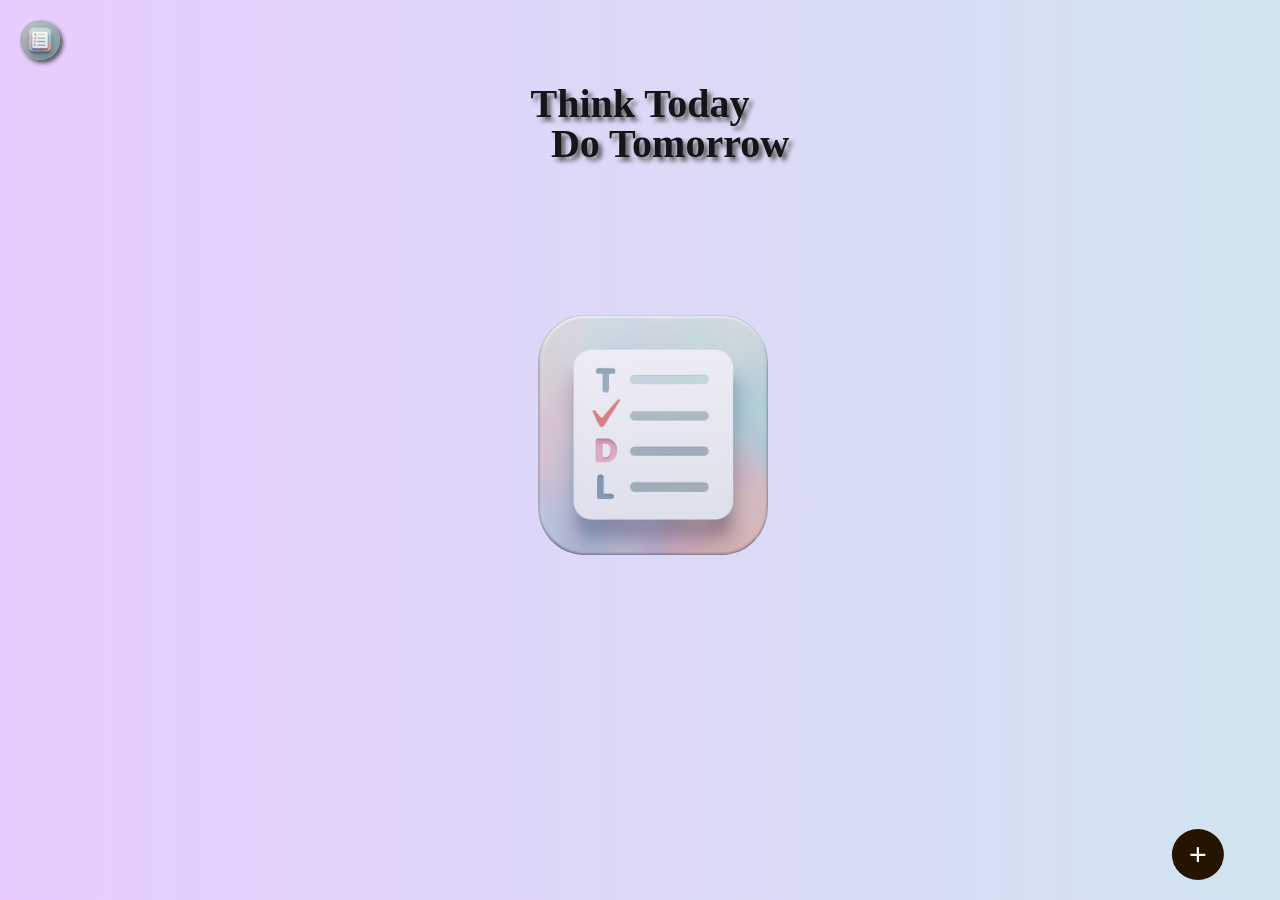
<file: index.html>
<!DOCTYPE html>
<html lang="en">
<head>
    <meta charset="UTF-8">
    <meta name="viewport" content="width=device-width, initial-scale=1.0">
    <meta name="description" content="to do list application">
    <link rel="stylesheet" href="main.css">
    <link rel="icon" href="img/icon (3).png">
    <link href='https://unpkg.com/boxicons@2.1.4/css/boxicons.min.css' rel='stylesheet'>

    <title>To Do List</title>
</head>
<body >
    <div id="inputcontainer" >
        <div id="inputerrorbox" onclick="hideerrbox()">
            <h1>&#9888</h1>
            <h3>Be bold to make a task</h3>
        </div>
        <div id="linputerrorbox" onclick="hidelerrbox()">
            <h1>&#x1f631</h1>
            <h3>Ohh..Doctor Strange</h3>
            <small>Enter a valid date</small>
        </div>
            <nav>
                <h1 id="tasknav"><p id="returnarrr" onclick=returnto()>&#8592</p> Add New Task..</h1>
            </nav>
            <div id="inpentries">
                <label class="inpentries" for="inptask">What is to be done?</label>

                <input class="inpentries" type="text" id="inptask" 
                placeholder="Set A Task For Today" required
                name="taskfield"
                oninvalid="setCustomValidity('Enter your task here')" 
                oninput="setCustomValidity('')"
                autocomplete="off" 
                style="width: 100%;">

                <label class="inpentries" for="inpdate">Due date</label>

                <input class="inpentries" type="date" id="inpdate" 
                placeholder="Due date" required 
                name="datefield"
                oninvalid="setCustomValidity('Enter due date here')" 
                oninput="setCustomValidity('')"
                autocomplete="off"
                style="width: 100%;"
                max="2090-05-11"
                onkeydown="formatdate()">
            </div>
            <h2 type="submit" id="addtaskbtn" onclick="update()" aria-keyshortcuts="Enter">&#10003</h2>
    </div>
<div id="all">
    <div id="bgimg">
        <img src="img/icon (5).png" alt="loading" >
        
    </div>
    <a href="main.html">
        <img id="mainicon" src="img/icon (3).png" alt="" srcset="">
    </a>
    <div class="row">
        <div class="col2">
            <h1 id="h1one">Think Today</h1>
            <h1 id="h1two">Do Tomorrow</h1>
        </div>
    </div>
    <div id="content">
        <ul id="listitem">
            
        </ul>
    </div>
    <div id="inputbox">
        <h1 id="addbtn" onclick="show()">+</h1>
    </div>
</div>
</body>
<script src="main.js"></script>
</html>
</file>
<file: main.css>
*{
    margin: 0;
    box-sizing: border-box;
    padding: 0;
}
#all{
    height: 100vh;
    background: linear-gradient(to right,#e8ccff,#D1E5F0);
}
/*input container*/
#inputerrorbox{
    display: none;
    position: absolute;
    top: 45%;
    left: 50%;
    height: 150px;
    width: 250px;
    background-color: white;
    transform: translate(-50%);
    text-align: center;
    align-items: center;
    justify-content: center;
    border-radius: 2%;
    box-shadow: 4px 4px 4px #555;
    
}
#inputerrorbox h1{
    color: rgb(134, 2, 2);
}
#inputerrorbox h3{
    color: rgb(46, 46, 46);
    font-weight: lighter;
    margin-top: 10px;
}
/*linputerrorbox*/
#linputerrorbox{
    display: none;
    position: absolute;
    top: 45%;
    left: 50%;
    height: 151px;
    width: 250px;
    background-color: white;
    transform: translate(-50%);
    text-align: center;
    align-items: center;
    justify-content: center;
    border-radius: 2%;
    box-shadow: 4px 4px 4px #555;
    
}
#linputerrorbox small{
    text-align:end;
}
#linputerrorbox h3{
    color: rgb(46, 46, 46);
    font-weight: lighter;
    margin-top: 10px;
}
#returnarrr{
    display: inline-block;
    cursor: pointer;
    margin-right: 10px;
}
#inputcontainer{
    display:none;
    background:radial-gradient(#2d5185,#092041);
    position: absolute;
 
    box-shadow: 4px 4px 4px #555;
    width: 100%;
    height: 100vh;
    
}
#tasknav{
    background:linear-gradient(#bfc1c2,#7abcff);
    padding: 10px;
    box-shadow: 4px 4px 4px #222222;
}
#inpentries{
    margin: 30px;
}
.inpentries{  
    font-family: Georgia, 'Times New Roman', Times, serif;
    font-size: 22px;
    margin: 20px;

}

#addtaskbtn{
    color: rgb(16, 99, 16);
    bottom: 20px;
    position:fixed;
    transform: translateX(-50%);
    right:30px; 
    background-color:rgb(162, 238, 162);
    border: none;
    cursor: pointer;
    padding: 10px 17px;
    border: none;
    border-radius: 50%;

}
#inputcontainer label{
    display: block;
    color: #bfc1c2;
}
#inpdate{
    border: transparent;
    border-bottom: 2px solid #ff6e6e;
    background: transparent;
    height: 30px;
    width: 890px;
    color: #fff;
    word-wrap: break-word;
    font-weight: lighter ;
    font-size: small;
}
input::-webkit-calender-picker-indicator{
    appearance: none;
    -webkit-appearance: none;
    background-color: #141313;
}
#inptask{
    border: transparent;
    border-bottom: 2px solid #ff6e6e;
    background: transparent;
    height: 30px;
    color: #fff;
    width: 890px;
    word-wrap: break-word;
    font-weight: lighter ;
    font-size: small;
}
input:focus{
    outline: none;
}
#inptask::placeholder{
    color: rgb(255, 255, 255);
    
}
#inpdate::placeholder{
    color: rgb(255, 255, 255);

}
/* first interface*/
#bgimg{
    position: absolute;
    top: 35%;
    left: 42%;
    opacity: 70%;

}
#bgimg img{
    display: block;
    align-items: center;
    flex-wrap: wrap;
    justify-content: space-around;
    flex-basis: 50%;
    
    width: 40%;
    min-width: 100px;
    border-radius: 20%;
}
#bgimg h2{
    display: flex;
    min-width: 50px;
    flex-basis: 20%;
}
#mainicon{
    margin: 20px;
    width: 40px;
    border-radius: 50%;
    box-shadow: 3px 3px 4px #555;
}
.row{
    display: flex;
    align-items: center;
    flex-wrap: wrap;
    justify-content: space-around;
}
.col2{
    flex-basis: 50%;
    min-width: 300px;
}
#h1one,#h1two{
    line-height: 40px;
    font-size: 40px;
    text-align: center;
    opacity: 90%;
    text-shadow: 4px 4px 4px #555;

}

#h1two{
    padding-left: 60px;
}

#inputbox{
    
    bottom: 20px;
    position:fixed;
    transform: translateX(-50%);
    right:30px;     
    
}
#addbtn{
    color: white;
    background: #241400;
    padding: 7px 17px;
    border: none;
    border-radius: 50%;
    cursor: pointer;
}
/*content*/
#content{
    max-height:385px ;
    overflow: auto;
}
#content::-webkit-scrollbar{
    display: none;
}

.new-element{
    display: block;
    padding: 10px;
    margin: 20px;
    list-style: none;
    max-width: 79%;
    word-wrap: break-word;
    background-color: #f5f5f5;
    color: rgb(0, 0, 0);
    border-radius: 5px;
    box-shadow: 4px 4px 4px #555;
    transition: opacity 1.5s ease, transform 1.5s ease;

            
}
.delbtn{
    accent-color: green;
    cursor: pointer;
}

@media (max-width:870px) {
    #bgimg{
        margin-top: 10%;
    }
}
@media (max-width:650px) {
    #bgimg{
        margin-top: 15%;
    }
}
@media (max-width:460px) {

    .new-element{
        max-width: 100%;
    }
}
@media (max-width:340px) {

    #input{
    
        bottom: 10px;
        position:fixed;
        transform: translateX(-50%);
        right:0;     
        
    }
    .new-element{
        max-width: 100%;
    }
}
@media (max-width:310px) {

    .new-element{
        max-width: 100%;
    }
}
</file>
